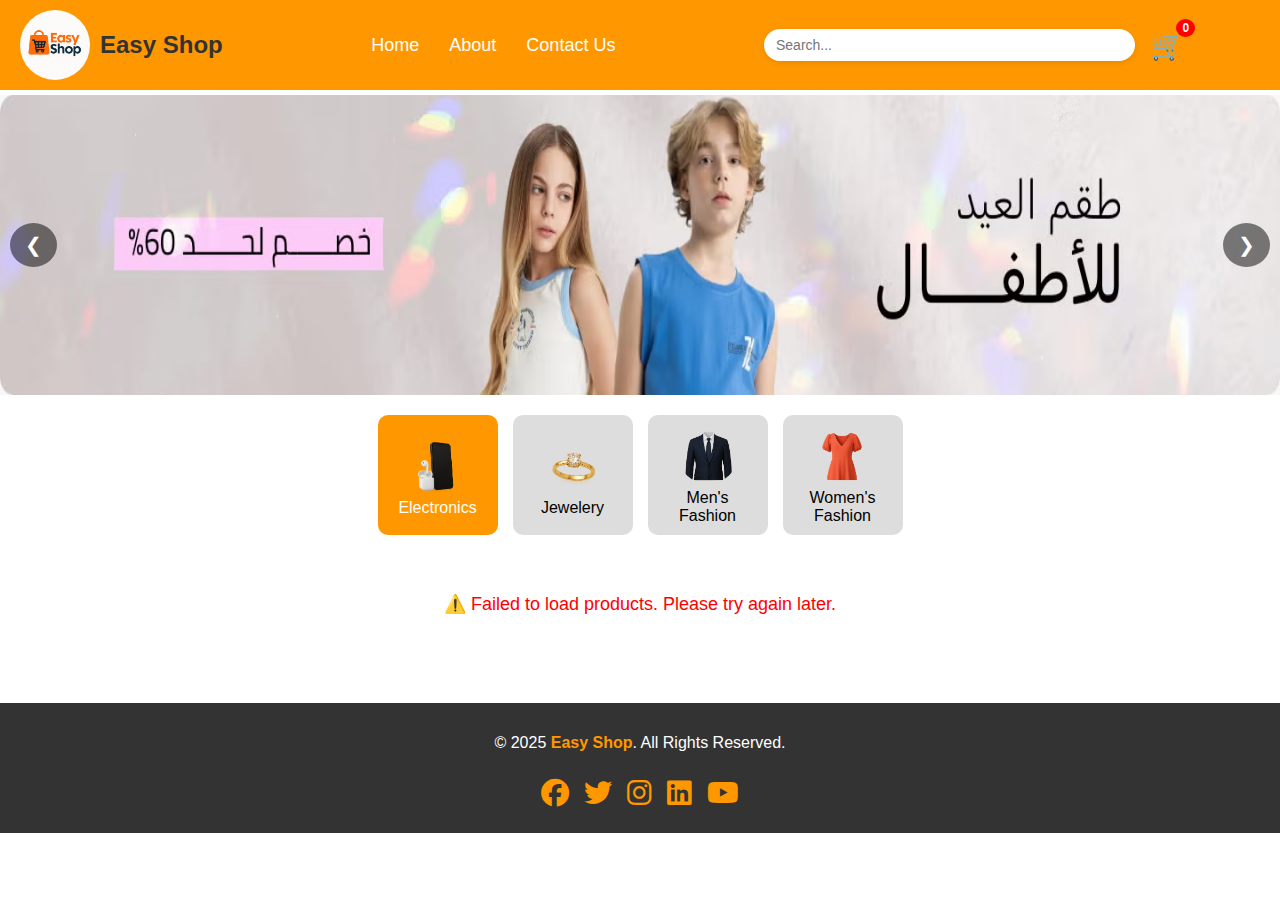
<file: index.html>
<!DOCTYPE html>
<html lang="en">
<head>
    <meta charset="UTF-8">
    <meta name="viewport" content="width=device-width, initial-scale=1.0">
    <title>EasyShop</title>
    <link rel="stylesheet" href="styles.css">
    <link rel="stylesheet" href="https://cdnjs.cloudflare.com/ajax/libs/font-awesome/6.4.2/css/all.min.css">
    <script src="script.js" defer></script>
</head>
<body>
    <nav class="navbar">
        <div class="logo">
            <span class="menu-icon" onclick="toggleMenu()">&#9776;</span>
            <img src="./images/logo3.png" alt="Logo">
            <span class="site-name">Easy Shop</span>
        </div>
        <ul class="nav-links">
            <li><a href="index.html">Home</a></li>
            <li><a href="about.html">About</a></li>
            <li><a href="contact.html">Contact Us</a></li>
        </ul>
        <div class="nav-icons">
            <input type="text" placeholder="Search..." class="search-box" id="searchInput">
            <a href="cart.html" class="cart-icon">
                🛒
                <span id="cart-count" class="cart-count">0</span>
            </a>
        </div>
        
    </nav>
    <div class="image-viewer">
        <button class="prev" onclick="prevImage()">&#10094;</button>
        <img id="product-image" src="images/offer1.avif" alt="Product Image">
        <button class="next" onclick="nextImage()">&#10095;</button>
    </div>

    <div class="category-tabs">
        <button class="tab-button active" data-category="electronics">
            <img src="images/electronics.png" alt="Electronics">
            Electronics
        </button>
        <button class="tab-button" data-category="jewelery">
            <img src="images/jewelery.png" alt="Jewelery">
            Jewelery
        </button>
        <button class="tab-button" data-category="men's clothing">
            <img src="images/men.png" alt="Men's Fashion">
            Men's Fashion
        </button>
        <button class="tab-button" data-category="women's clothing">
            <img src="images/women.png" alt="Women's Fashion">
            Women's Fashion
        </button>
    </div>
    
    <div class="product-grid"></div>

    <footer class="footer">
        <div class="footer-content">
            <button class="scroll-to-top" id="scrollBtn" onclick="scrollOnePageUp()">↑</button>
            <p>&copy; 2025 <span style="font-weight: bold; color: #ff9800 ;">Easy Shop</span>. All Rights Reserved.</p>
            <div class="social-icons">
                <a href="#" target="_blank"><i class="fab fa-facebook"></i></a>
                <a href="#" target="_blank"><i class="fab fa-twitter"></i></a>
                <a href="#" target="_blank"><i class="fab fa-instagram"></i></a>
                <a href="#" target="_blank"><i class="fab fa-linkedin"></i></a>
                <a href="#" target="_blank"><i class="fab fa-youtube"></i></a>
            </div>
        </div>
    </footer>    
</body>
</html>
</file>
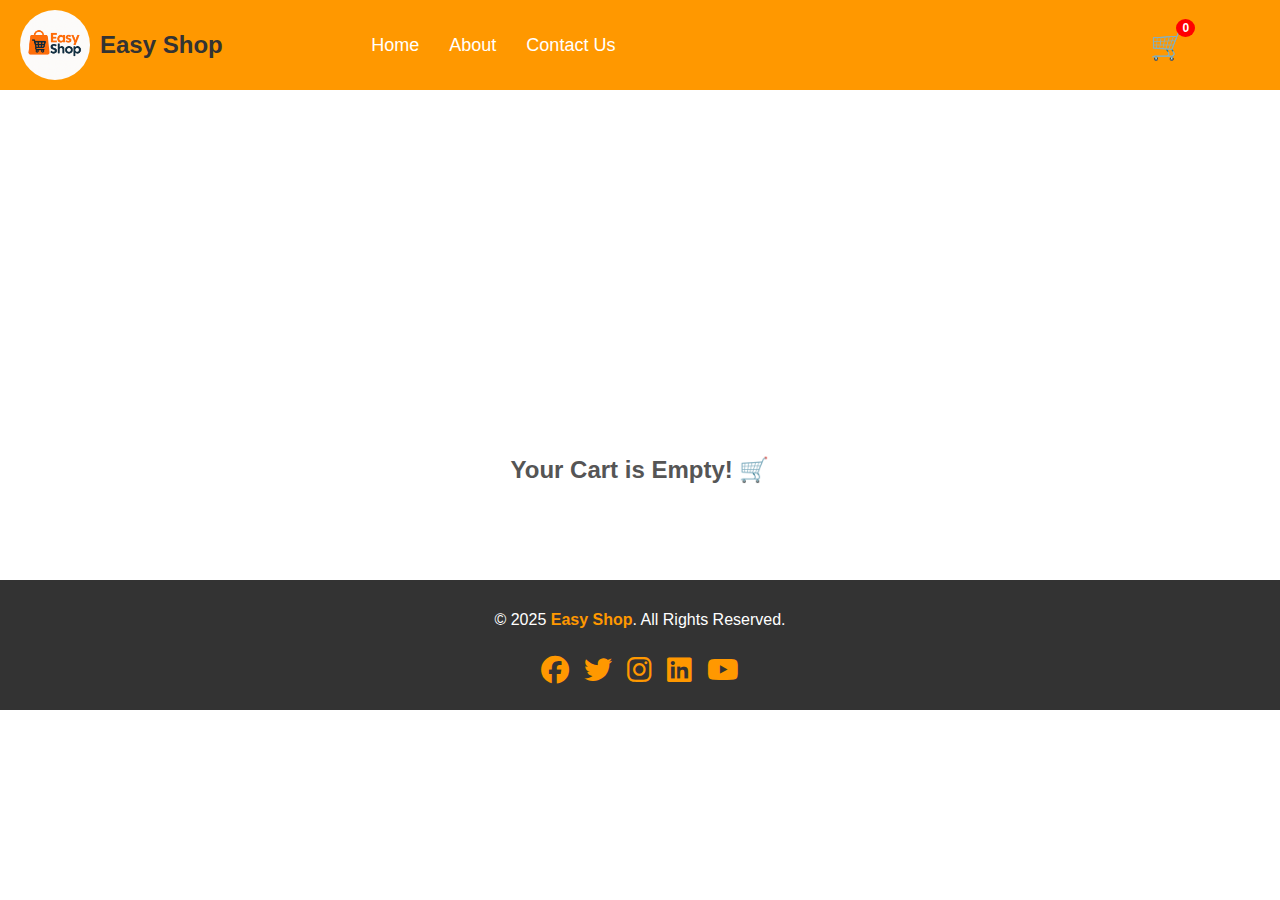
<file: cart.html>
<!DOCTYPE html>
<html lang="en">
<head>
    <meta charset="UTF-8">
    <meta name="viewport" content="width=device-width, initial-scale=1.0">
    <title>Shopping Cart</title>
    <link rel="stylesheet" href="styles.css">
    <link rel="stylesheet" href="https://cdnjs.cloudflare.com/ajax/libs/font-awesome/6.4.2/css/all.min.css">
    <script src="script.js" defer></script>
</head>
<body>
    <nav class="navbar">
        <div class="logo">
            <span class="menu-icon" onclick="toggleMenu()">&#9776;</span>
            <img src="./images/logo3.png" alt="Logo">
            <span class="site-name">Easy Shop</span>
        </div>
        <ul class="nav-links">
            <li><a href="index.html">Home</a></li>
            <li><a href="about.html">About</a></li>
            <li><a href="contact.html">Contact Us</a></li>
        </ul>
        <div class="nav-icons">
            <input type="text" placeholder="Search..." class="search-box" style="visibility: hidden;">
            <a href="cart.html" class="cart-icon">
                🛒
                <span id="cart-count" class="cart-count">0</span>
            </a>
        </div>
    </nav>
    <div class="cart-container">
        <h2 class="cart-title">Your Cart</h2>
    
        <div class="cart-content" id="cart-content">
            <aside class="cart-summary">
                <h2>Order Summary</h2>
                <p>Total Items: <span id="total-items">0</span></p>
                <p>Total Price: $<span id="total-price">0.00</span></p>
                <p>Tax (10%): $<span id="tax">0.00</span></p>
                <p><strong>Grand Total: $<span id="grand-total">0.00</span></strong></p>
                <button class="checkout-btn"  onclick="goToPayment()" >Proceed to Checkout</button>
            </aside>
    
            <section class="cart-items">
                <div class="cart-grid" id="cart-grid"></div>
            </section>
        </div>
    </div>
    
    <footer class="footer">
        <div class="footer-content">
            <button class="scroll-to-top" id="scrollBtn" onclick="scrollOnePageUp()">↑</button>
            <p>&copy; 2025 <span style="font-weight: bold; color: #ff9800 ;">Easy Shop</span>. All Rights Reserved.</p>
            <div class="social-icons">
                <a href="#" target="_blank"><i class="fab fa-facebook"></i></a>
                <a href="#" target="_blank"><i class="fab fa-twitter"></i></a>
                <a href="#" target="_blank"><i class="fab fa-instagram"></i></a>
                <a href="#" target="_blank"><i class="fab fa-linkedin"></i></a>
                <a href="#" target="_blank"><i class="fab fa-youtube"></i></a>
            </div>
        </div>
    </footer>
</body>
</html>
</file>
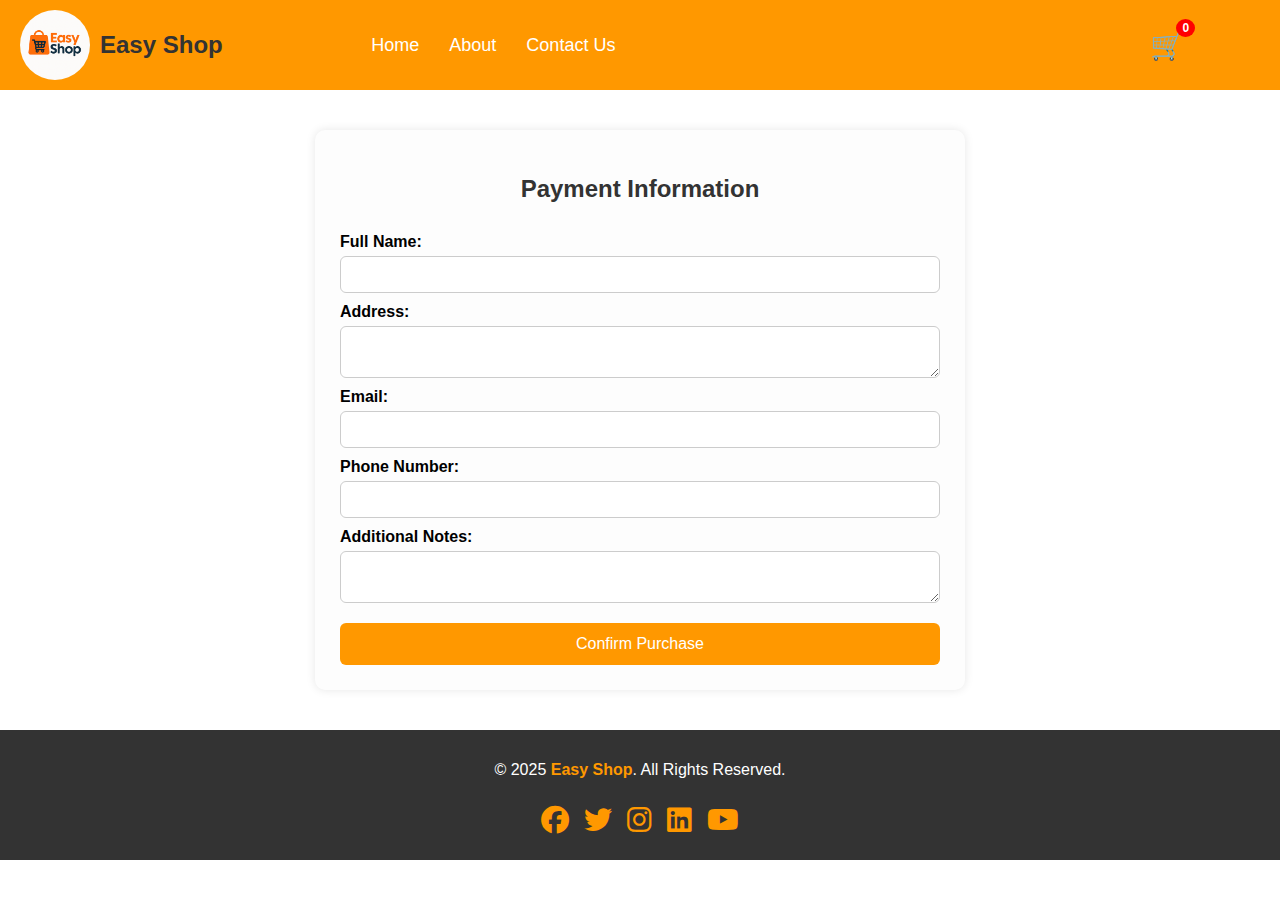
<file: payment.html>
<!DOCTYPE html>
<html lang="en">
<head>
  <meta charset="UTF-8" />
  <meta name="viewport" content="width=device-width, initial-scale=1.0"/>
  <title>Payment Page</title>
  <link rel="stylesheet" href="styles.css"/>
  <link rel="stylesheet" href="https://cdnjs.cloudflare.com/ajax/libs/font-awesome/6.4.2/css/all.min.css">
  <script src="script.js" defer></script>
</head>
<body>

    <nav class="navbar">
        <div class="logo">
            <span class="menu-icon" onclick="toggleMenu()">&#9776;</span>
            <img src="./images/logo3.png" alt="Logo">
            <span class="site-name">Easy Shop</span>
        </div>
        <ul class="nav-links">
            <li><a href="index.html">Home</a></li>
            <li><a href="payment.html">About</a></li>
            <li><a href="contact.html">Contact Us</a></li>
        </ul>
        <div class="nav-icons">
            <input type="text" placeholder="Search..." class="search-box" style="visibility: hidden;">
            
            <a href="cart.html" class="cart-icon">
                🛒
                <span id="cart-count" class="cart-count">0</span>
            </a>
        </div>
    </nav>

    <div class="payment-container">
        <h2 class="payment-title">Payment Information</h2>
    
        <form id="payment-form" onsubmit="handlePayment(event)">
            <label for="fullName">Full Name:</label>
            <input type="text" id="fullName" name="fullName" required>
    
            <label for="address">Address:</label>
            <textarea id="address" name="address" required></textarea>
    
            <label for="email">Email:</label>
            <input type="email" id="email" name="email" required>
    
            <label for="phone">Phone Number:</label>
            <input type="tel" id="phone" name="phone" required>
    
            <label for="notes">Additional Notes:</label>
            <textarea id="notes" name="notes"></textarea>
    
            <button type="submit" class="confirm-btn">Confirm Purchase</button>
        </form>
    </div>

    <!-- Confirmation Popup -->
    <div id="confirmation-popup" class="popup">
        <div class="popup-content">
            <span class="close-btn" onclick="closePopup()">&times;</span>
            <div id="popup-message"></div>
            <button class="continue-shopping" id="popup" onclick="closePopup()">Continue Shopping</button>

        </div>
    </div>
    
    <footer class="footer">
        <div class="footer-content">
            <button class="scroll-to-top" id="scrollBtn" onclick="scrollOnePageUp()">↑</button>
            <p>&copy; 2025 <span style="font-weight: bold; color: #ff9800 ;">Easy Shop</span>. All Rights Reserved.</p>
            <div class="social-icons">
                <a href="#" target="_blank"><i class="fab fa-facebook"></i></a>
                <a href="#" target="_blank"><i class="fab fa-twitter"></i></a>
                <a href="#" target="_blank"><i class="fab fa-instagram"></i></a>
                <a href="#" target="_blank"><i class="fab fa-linkedin"></i></a>
                <a href="#" target="_blank"><i class="fab fa-youtube"></i></a>
            </div>
        </div>
    </footer>    
</body>
</html>
</file>
<file: styles.css>
body {
    margin: 0;
    font-family: Arial, sans-serif;
}

.navbar {
    display: flex;
    align-items: center;
    justify-content: space-between;
    background:#ff9800;
    color: white;
    padding: 10px 20px;
}

.logo {
    display: flex;
    align-items: center;
}

.logo img {
    width: 70px; 
    height: 70px; 
    margin-right: 10px;
    border-radius: 50%; 
    object-fit: cover; 
}

.site-name {
    font-weight: bold;
    font-size:x-large;
    font-family:'Segoe UI', Tahoma, Geneva, Verdana, sans-serif;
    color: #333;
}

.menu-icon {
    display: none;
    font-size: 24px;
    cursor: pointer;
    margin-right: 10px;
}

.nav-links {
    list-style: none;
    display: flex;
    padding: 0;
}

.nav-links li {
    margin: 0 15px;
}

.nav-links a {
    text-decoration: none;
    color: white;
    font-size: 18px;
    transition: 0.3s;
}

.nav-links a:hover {
    color: rgba(0, 0, 0);
}

.nav-icons {
    display: flex;
    align-items:center;
    width: 40%;
}

.search-box {
    padding: 8px 12px;
    margin-right: 15px;
    width: 70%;
    border: none;
    border-radius: 20px;
    outline: none;
    font-size: 14px;
    transition: box-shadow 0.3s ease;
    background-color: #fff;
    box-shadow: 0 2px 6px rgba(0,0,0,0.1);
}

.search-box:focus {
    box-shadow: 0 0 0 1px rgba(0, 0, 0, 0.9);
}

.cart-icon {
    position: relative;
    font-size: 28px;
    text-decoration: none;
    color: white;
    transition: 0.3s;
}

.cart-icon:hover {
    font-size: 26px;
    text-decoration:underline;

}

.cart-count {
    position: absolute;
    top: -10px;
    right: -10px;
    background: red;
    color: white;
    font-size: 12px;
    padding: 2px 6px;
    border-radius: 50%;
    font-weight: bold;
}

@media (max-width: 768px) {
    .menu-icon {
        display: block;
    }
    .nav-links {
        display: none;
        flex-direction: column;
        position: absolute;
        background: #ff9800;
        top: 77px; 
        left: 0;
        width: 100%;
        padding: 10px 0;
        z-index: 1000; 
        box-shadow: 0 4px 8px rgba(0, 0, 0, 0.9);   

    }
    .nav-links.active {
        display: flex;
    }
    .nav-links li {
        text-align: center;
        padding: 10px 0;
        border-bottom: 1px solid #ce8900;
    }
    .nav-links li:last-child {
        border-bottom: none;
    }
    .nav-links li:hover {
        transform: scale(1.1); 
        color: rgba(0, 0, 0);
    }
    .nav-icons {
        width: 65%;
    }    
}

.image-viewer {
    display: flex;
    justify-content: center;
    align-items: center;
    width: 100%;
    height: 300px; 
    position: relative;
    background-color: #f8f8f8;
    margin-top: 5px;
}

.image-viewer img {
    width: 100%;
    height: 300px;
    border-radius: 10px;
    transition: opacity 0.5s ease-in-out;
}

.image-viewer button {
    position: absolute;
    top: 50%;
    transform: translateY(-50%);
    background: rgba(0, 0, 0, 0.5);
    color: white;
    border: none;
    padding: 10px 15px;
    cursor: pointer;
    font-size: 20px;
    border-radius: 50%;
}

.image-viewer .prev {
    left: 10px;
}

.image-viewer .next {
    right: 10px;
}

.image-viewer button:hover {
    background: rgba(0, 0, 0, 0.8);
}

.category-tabs {
    display: flex;
    justify-content: center;
    gap: 15px;
    margin: 20px 0;
}

.tab-button {
    display: flex;
    flex-direction: column;
    align-items: center;
    justify-content: center;
    padding: 10px;
    font-size: 16px;
    border: none;
    cursor: pointer;
    background-color: #ddd;
    border-radius: 10px;
    transition: 0.3s;
    width: 120px;
    height: 120px;
    text-align: center;
}

.tab-button img {
    width: 60px;
    height: 60px;
    border-radius: 50%; 
    margin-bottom: 5px; 
    object-fit: cover;
}

.tab-button.active {
    background-color: #ff9800;
    color: white;
}

.product-grid {
    display: grid;
    grid-template-columns: repeat(auto-fit, minmax(200px, 1fr));
    gap: 20px;
    padding: 20px;
    max-width: 1000px;
    margin: auto;
    margin-bottom: 50px;
    align-items: stretch;
}

.product {
    display: flex;
    flex-direction: column;
    justify-content: space-between; 
    border: 1px solid #ddd;
    padding: 10px;
    border-radius: 10px;
    background: white;
    box-shadow: 0 0 5px rgba(0, 0, 0, 0.1);
    text-align: center;
    height: 100%;           
    box-sizing: border-box;
}

.product img {
    width: 100%;
    height: 180px;
    max-height: 200px;
    object-fit: contain;
}

.product h3 {
    font-size: 16px;
    margin: 10px 0;
    flex-grow: 1; 
}

.product p {
    font-size: 14px;
    font-weight: bold;
    color: #ff9800;
}

.add-to-cart {
    background: #ff9800;
    color: white;
    border: none;
    padding: 10px;
    cursor: pointer;
    border-radius: 5px;
    width: 100%; 
    margin-top: auto; 
}

.add-to-cart:hover {
    background: #e68900;
}

.toast-message {
    position: fixed;
    top: 30px;
    left: 50%;
    transform: translateX(-50%) translateY(-20px);
    background-color: #4caf50;
    color: white;
    padding: 12px 24px;
    border-radius: 8px;
    font-size: 16px;
    font-weight: bold;
    opacity: 0;
    transition: all 0.5s ease;
    z-index: 9999;
    box-shadow: 0 4px 8px rgba(0, 0, 0, 0.2);
  }
  
  .toast-message.show {
    opacity: 1;
    transform: translateX(-50%) translateY(0);
  }
  

.loading {
    text-align: center;
    font-size: 18px;
    color: #666;
}

.error {
    text-align: center;
    font-size: 18px;
    color: red;
}

.footer {
    background-color: #333;
    color: white;
    text-align: center;
    padding: 15px 0;
    position: relative;
    width: 100%;
    height: 100px;
    margin-top: auto; 
}

.footer-content {
    display: flex;
    flex-direction: column;
    align-items: center;
    gap: 10px;
}

.scroll-to-top {
    position: fixed;
    bottom: 30px;
    right: 30px;
    background-color: #555;
    color: white;
    border: none;
    border-radius: 50%;
    width: 45px;
    height: 45px;
    cursor: pointer;
    font-size: 20px;
    display: flex;
    align-items: center;
    justify-content: center;
    box-shadow: 0 2px 8px rgba(0, 0, 0, 0.3);
    z-index: 999;
    transition: background-color 0.3s, opacity 0.3s;
    opacity: 0;
    pointer-events: none;
}

.scroll-to-top.show {
    opacity: 1;
    pointer-events: auto;
}

.scroll-to-top:hover {
    background-color: #ff9800;
    color: #fff;
    font-size: 26px;
}

.social-icons {
    display: flex;
    gap: 15px;
}

.social-icons a {
    color: #ff9800;
    font-size: 28px;
    transition: 0.3s;
}

.social-icons a:hover {
    color: #fff;
}

.cart-title {
    text-align: center;
    font-size: 24px;
    font-weight: bold;
    margin-bottom: 20px;
}

.cart-container {
    max-width: 1100px;
    min-height: 450px;
    margin: auto;
    padding: 20px;
}

.cart-summary {
    width: 30%;
    min-width: 220px;
    padding: 20px;
    background: #f9f9f9;
    border-radius: 8px;
    box-shadow: 0 2px 10px rgba(0, 0, 0, 0.1);
    position: sticky;
    top: 20px;
    height: 300px; 
    display: flex;
    flex-direction: column;
    justify-content: space-between;
}

.cart-content {
    display: flex;
    gap: 20px;
}

.checkout-btn {
    background: #ff9800;
    color: white;
    padding: 10px;
    width: 100%;
    border: none;
    cursor: pointer;
    border-radius: 5px;
    margin-top: 15px;
}

.checkout-btn:hover {
    background: #e68900;
}

.cart-items {
    width: 70%;
}

.cart-grid {
    display: grid;
    grid-template-columns: 1fr; 
    gap: 15px;
    padding: 10px;
}

.cart-item {
    display: grid;
    grid-template-columns: 100px auto 120px; 
    align-items: center;
    gap: 15px;
    background: white;
    padding: 15px;
    border-radius: 8px;
    box-shadow: 0 2px 10px rgba(0, 0, 0, 0.1);
}

.cart-item img {
    width: 100px;
    height: 120px;
    border-radius: 8px;
}

.cart-item .item-details {
    display: flex;
    flex-direction: column;
    justify-content: center;
}

.item-details h3 {
    margin: 0;
    font-size: 16px;
}

.item-details p {
    margin: 5px 0;
    font-size: 14px;
    color: #555;
}

.cart-item .item-actions {
    display: flex;
    flex-direction: column;
    align-items: center;
}

.item-actions .price {
    font-size: 18px;
    font-weight: bold;
    color: #333;
}

.quantity {
    display: flex;
    align-items: center;
    gap: 5px;
    margin-top: 10px;
}

.quantity button {
    background: #ff9800;
    border: none;
    padding: 5px 10px;
    color: white;
    cursor: pointer;
    border-radius: 5px;
}

.quantity button:hover {
    background: #e68900;
}

.delete-btn {
    background: red;
    color: white;
    padding: 5px;
    border: none;
    cursor: pointer;
    border-radius: 5px;
    margin-top: 15px;
    width: 85px;
    margin-left: 15px;
}

.delete-btn:hover {
    background: darkred;
}

.empty-cart-message {
    position: absolute;
    top: 50%;
    left: 50%;
    transform: translate(-50%, -50%);
    font-size: 24px;
    font-weight: bold;
    color: #555;
    text-align: center;
}

.cart-summary,
.cart-title {
    display: none;
}

@media (max-width: 768px) {
    .cart-item {
        grid-template-columns: 1fr;
        text-align: center;
    }
}

.payment-container {
    max-width: 600px;
    margin: 40px auto;
    padding: 25px;
    border-radius: 10px;
    background: #fdfdfd;
    box-shadow: 0 0 10px rgba(0,0,0,0.1);
}

.payment-title {
    text-align: center;
    margin-bottom: 20px;
    color: #333;
}

#payment-form {
    display: flex;
    flex-direction: column;
}

#payment-form label {
    margin: 10px 0 5px;
    font-weight: bold;
}

#payment-form input,
#payment-form textarea {
    padding: 10px;
    border: 1px solid #ccc;
    border-radius: 6px;
    resize: vertical;
}

.confirm-btn {
    margin-top: 20px;
    padding: 12px;
    background-color: #ff9800;
    color: white;
    font-size: 16px;
    border: none;
    border-radius: 6px;
    cursor: pointer;
    transition: 0.3s;
}

.confirm-btn:hover {
    background-color: #e68900;
}

.popup {
    display: none;
    position: fixed;
    z-index: 1000;
    inset: 0;
    background-color: rgba(0, 0, 0, 0.6);
    animation: fadeInOverlay 0.3s ease-in-out;
}

.popup-content {
    background-color: #ffffff;
    margin: auto;
    padding: 40px;
    width: 90%;
    max-width: 550px;
    border-radius: 12px;
    box-shadow: 0 15px 50px rgba(0, 0, 0, 0.2);
    text-align: center;
    position: relative;
    animation: slideUp 0.4s ease;
    font-family: 'Roboto', sans-serif;
}

@keyframes fadeInOverlay {
    from { background-color: rgba(0, 0, 0, 0); }
    to   { background-color: rgba(0, 0, 0, 0.6); }
}

@keyframes slideUp {
    from {
        opacity: 0;
        transform: translateY(30px);
    }
    to {
        opacity: 1;
        transform: translateY(0);
    }
}

.close-btn {
    position: absolute;
    top: 10px;
    right: 15px;
    color: #fff;
    font-size: 26px;
    font-weight: bold;
    cursor: pointer;
    transition: 0.3s;
    border: none;
    background: none;
}

.close-btn:hover {
    color: #ff9800;
    transform: scale(1.2);
}

#popup-message {
    font-size: 20px;
    line-height: 1.8;
    padding: 20px;
    font-weight: 400;
    text-align: center;
    font-family: 'Open Sans', sans-serif;
    background-color: #fafafa;
    border-radius: 8px;
    color: hsl(0, 0%, 0%);

}

#popup-message strong {
    color: #000;
    font-size: 22px;
    font-weight: 800;

}

.popup-content::before {
    content: "✅";
    font-size: 60px;
    color: #28a745;
    display: block;
    margin-bottom: 20px;
}

.continue-shopping {
    margin-top: 20px;
    background-color: #ff9800;
    color: white;
    border: none;
    padding: 15px 30px;
    font-size: 18px;
    border-radius: 8px;
    cursor: pointer;
    transition: background-color 0.3s ease, transform 0.2s ease;
    font-family: 'Segoe UI', Tahoma, Geneva, Verdana, sans-serif;
}

.continue-shopping:hover {
    background-color: #e68900;
    transform: scale(1.05);
}

@media (max-width: 768px) {
    .popup-content {
        padding: 25px;
        width: 80%;
    }

    .continue-shopping {
        width: 100%;
        padding: 12px 20px;
    }
}
</file>
